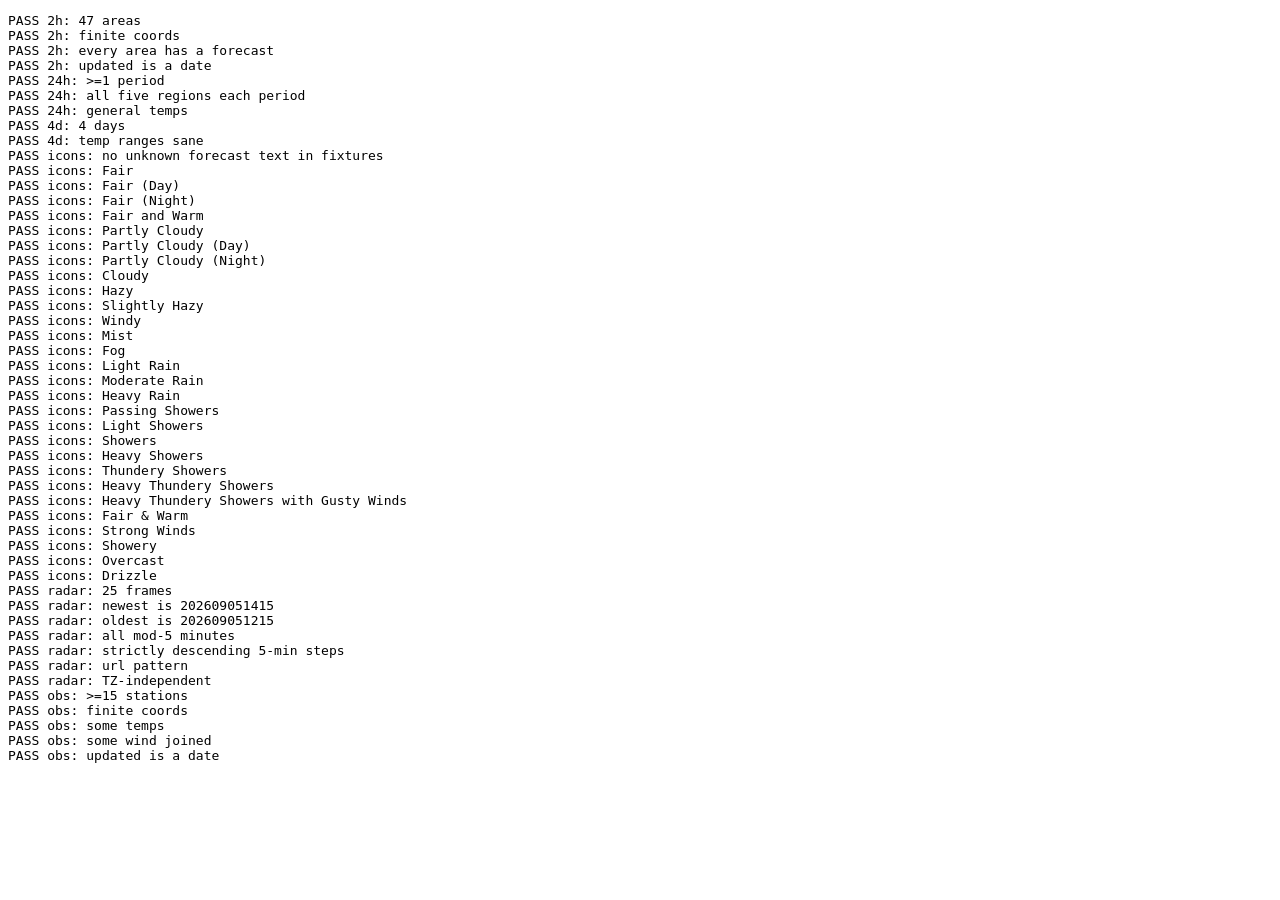
<file: js/weather/wx.test.html>
<!DOCTYPE html>
<meta charset="utf-8" />
<title>weather checks</title>
<pre id="out"></pre>
<script type="module">
  import { parseTwoHr, parseTwentyFourHr, parseFourDay } from './wx.js';
  import { iconFor } from './icons.js';
  import { frameTimestamps, frameUrl } from './radar.js';
  import { parseObservations } from './obs.js';

  const load = (n) => fetch(`./fixtures/${n}.json`).then((r) => r.json());
  const [twoHr, dayFc, fourDay] = await Promise.all([
    load('two-hr-forecast'), load('twenty-four-hr-forecast'), load('four-day-outlook'),
  ]);

  const results = [];
  const check = (name, ok) => results.push(`${ok ? 'PASS' : 'FAIL'} ${name}`);

  const t = parseTwoHr(twoHr);
  check('2h: 47 areas', t.areas.length === 47);
  check('2h: finite coords', t.areas.every((a) => Number.isFinite(a.lon) && Number.isFinite(a.lat)));
  check('2h: every area has a forecast', t.areas.every((a) => typeof a.forecast === 'string' && a.forecast.length > 0));
  check('2h: updated is a date', t.updated instanceof Date && !isNaN(t.updated));

  const d = parseTwentyFourHr(dayFc);
  check('24h: >=1 period', d.periods.length >= 1);
  check('24h: all five regions each period', d.periods.every((p) =>
    ['north', 'south', 'east', 'west', 'central'].every((r) => typeof p.regions[r] === 'string')));
  check('24h: general temps', Number.isFinite(d.general.tempLow) && d.general.tempHigh >= d.general.tempLow);

  const f = parseFourDay(fourDay);
  check('4d: 4 days', f.days.length === 4);
  check('4d: temp ranges sane', f.days.every((x) => x.tempHigh >= x.tempLow));

  const texts = new Set([
    ...t.areas.map((a) => a.forecast),
    ...d.periods.flatMap((p) => Object.values(p.regions)),
    d.general.forecast,
    ...f.days.map((x) => x.forecast),
  ]);
  check('icons: no unknown forecast text in fixtures', [...texts].every((x) => iconFor(x) !== '❓'));

  // Icon table sanity beyond today's fixtures: the full NEA forecast-text list.
  for (const known of [
    'Fair', 'Fair (Day)', 'Fair (Night)', 'Fair and Warm', 'Partly Cloudy', 'Partly Cloudy (Day)',
    'Partly Cloudy (Night)', 'Cloudy', 'Hazy', 'Slightly Hazy', 'Windy', 'Mist', 'Fog', 'Light Rain',
    'Moderate Rain', 'Heavy Rain', 'Passing Showers', 'Light Showers', 'Showers', 'Heavy Showers',
    'Thundery Showers', 'Heavy Thundery Showers', 'Heavy Thundery Showers with Gusty Winds',
    'Fair & Warm', 'Strong Winds', 'Showery', 'Overcast', 'Drizzle',
  ])
    check(`icons: ${known}`, iconFor(known) !== '❓');

  // Radar timeline (pure; fixed instant 2026-09-05T06:17:30Z = 14:17:30 SGT)
  const ts = frameTimestamps(new Date('2026-09-05T06:17:30Z'));
  check('radar: 25 frames', ts.length === 25);
  check('radar: newest is 202609051415', ts[0] === '202609051415');
  check('radar: oldest is 202609051215', ts[24] === '202609051215');
  check('radar: all mod-5 minutes', ts.every((t) => Number(t.slice(10)) % 5 === 0));
  check('radar: strictly descending 5-min steps', ts.every((t, i) =>
    i === 0 || (Number(ts[i - 1].slice(8, 10)) * 60 + Number(ts[i - 1].slice(10))) -
               (Number(t.slice(8, 10)) * 60 + Number(t.slice(10))) === 5 ||
               t.slice(0, 8) !== ts[i - 1].slice(0, 8)));
  check('radar: url pattern', frameUrl('202609051415') ===
    'https://www.weather.gov.sg/files/rainarea/50km/v2/dpsri_70km_2026090514150000dBR.dpsri.png');
  // SGT is client-TZ independent: same instant expressed differently
  check('radar: TZ-independent', frameTimestamps(new Date('2026-09-04T23:59:59Z'))[0] === '202609050755');

  // Observations (fixtures)
  const [tj, sj, dj] = await Promise.all([
    load('air-temperature'), load('wind-speed'), load('wind-direction'),
  ]);
  const obs = parseObservations(tj, sj, dj);
  check('obs: >=15 stations', obs.stations.length >= 15);
  check('obs: finite coords', obs.stations.every((s) => Number.isFinite(s.lat) && Number.isFinite(s.lon)));
  check('obs: some temps', obs.stations.some((s) => Number.isFinite(s.tempC)));
  check('obs: some wind joined', obs.stations.some((s) => Number.isFinite(s.windKt) && Number.isFinite(s.windDeg)));
  check('obs: updated is a date', obs.updated instanceof Date && !isNaN(obs.updated));

  document.getElementById('out').textContent = results.join('\n');
  console.log(results.join('\n'));
</script>
</file>
